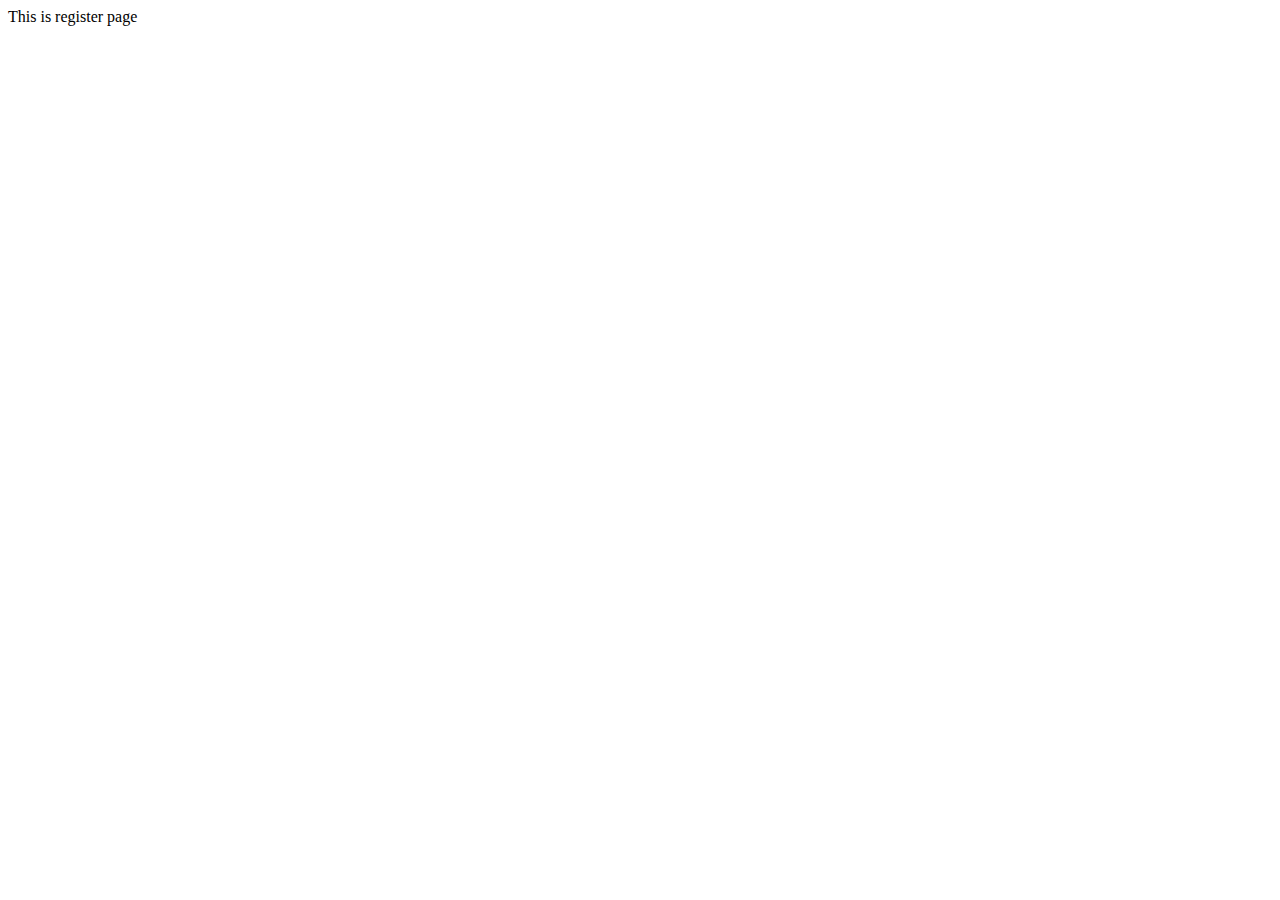
<file: pages/register.html>
<!DOCTYPE html>
<html lang="en">
  <head>
    <meta charset="UTF-8" />
    <meta http-equiv="X-UA-Compatible" content="IE=edge" />
    <meta name="viewport" content="width=device-width, initial-scale=1.0" />
    <title>Register</title>
  </head>
  <body>
    This is register page
  </body>
</html>
</file>
